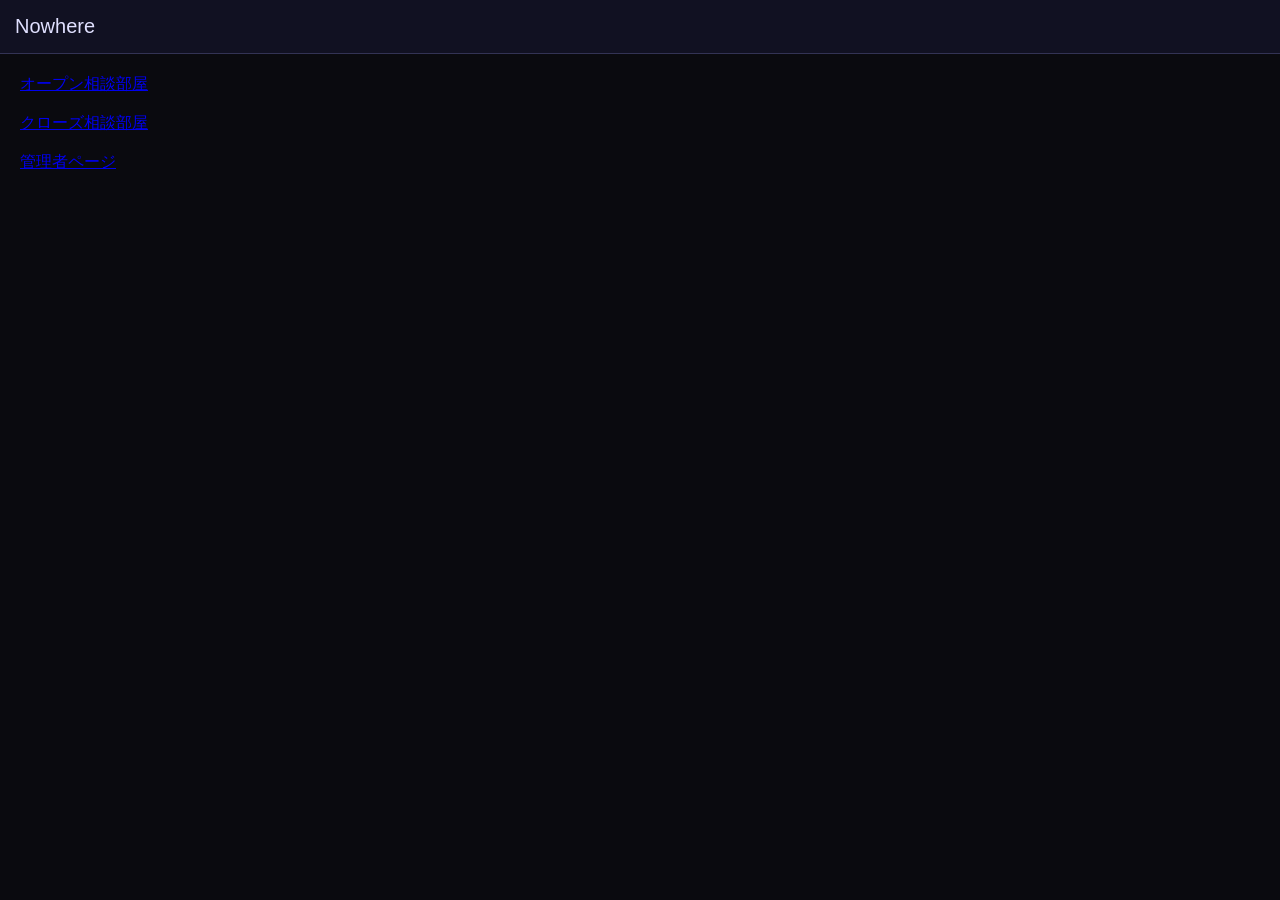
<file: index.html>
<!DOCTYPE html>
<html lang="ja">
<head>
<meta charset="UTF-8">
<title>Nowhere</title>
<link rel="stylesheet" href="style.css">
</head>
<body>

<div id="header">Nowhere</div>

<div style="padding:20px;">
  <a href="open.html">オープン相談部屋</a><br><br>
  <a href="close.html">クローズ相談部屋</a><br><br>
  <a href="admin.html">管理者ページ</a>
</div>

</body>
</html>
</file>
<file: style.css>
body {
  background: #0a0a0f;
  color: #e0e0ff;
  font-family: "Segoe UI", sans-serif;
  margin: 0;
  padding: 0;
}

#header {
  padding: 15px;
  background: #111122;
  border-bottom: 1px solid #333355;
  font-size: 20px;
}

#chat {
  height: 70vh;
  overflow-y: auto;
  padding: 10px;
}

.msg {
  margin-bottom: 10px;
  padding: 8px 12px;
  background: #1a1a2a;
  border-left: 3px solid #5566ff;
  border-radius: 4px;
}

#inputArea {
  position: fixed;
  bottom: 0;
  width: 100%;
  background: #111122;
  padding: 10px;
  display: flex;
  gap: 10px;
}

#msgInput {
  flex: 1;
  padding: 10px;
  border: none;
  border-radius: 4px;
  background: #222233;
  color: #fff;
}

button {
  padding: 10px 20px;
  background: #5566ff;
  border: none;
  border-radius: 4px;
  color: white;
  cursor: pointer;
}
</file>
